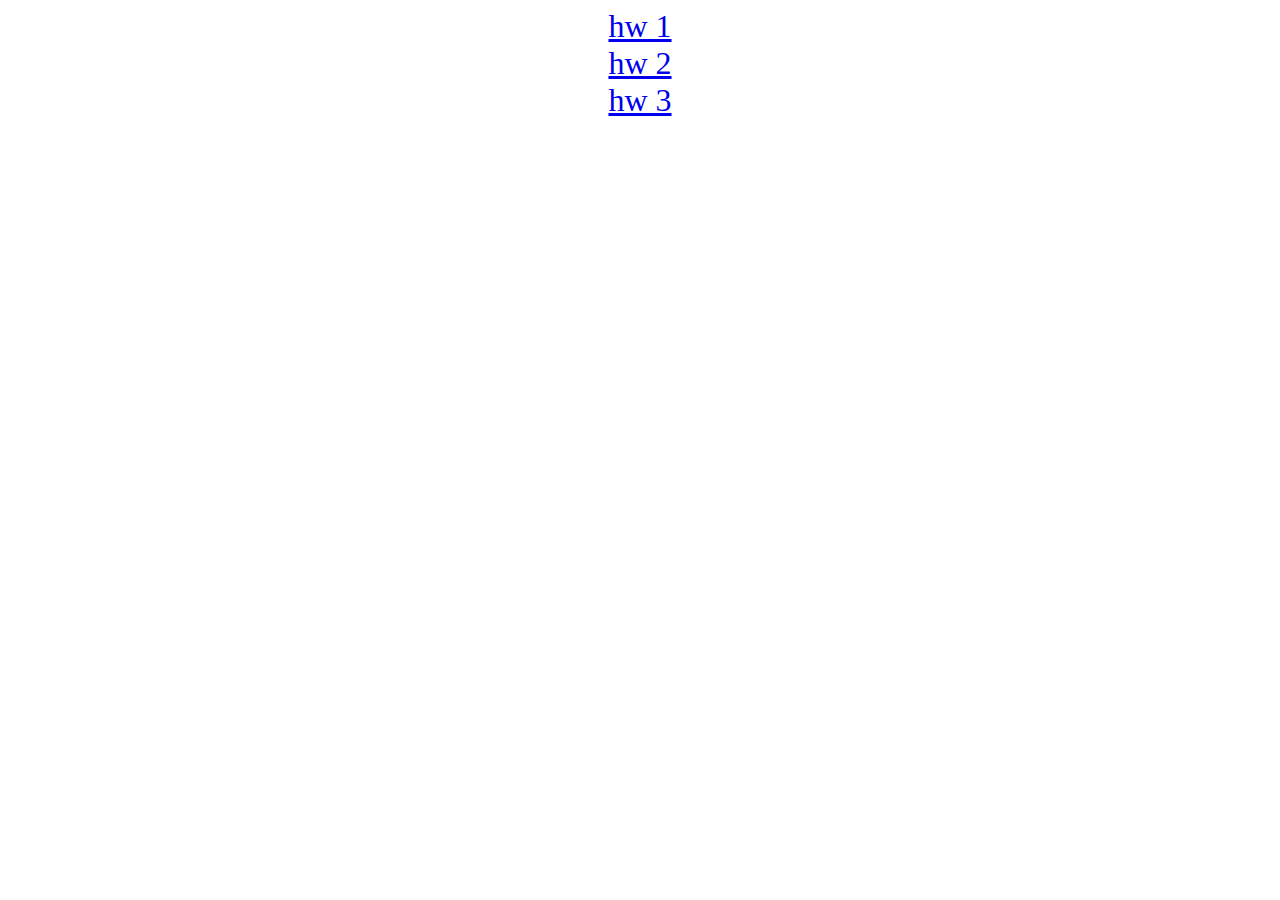
<file: index.html>
<!doctype html>
<html lang="en">
<head>
    <meta charset="utf-8">
    <title>Navigation</title>
</head>
<body>
<div align="center">
    <a href="./hw1/hw1.html" style="font-size: 2em">hw 1</a><br>
    <a href="./hw2/hw2.html" style="font-size: 2em">hw 2</a><br>
    <a href="./hw3/hw3.html" style="font-size: 2em">hw 3</a><br>
</div>
</body>
</html>
</file>
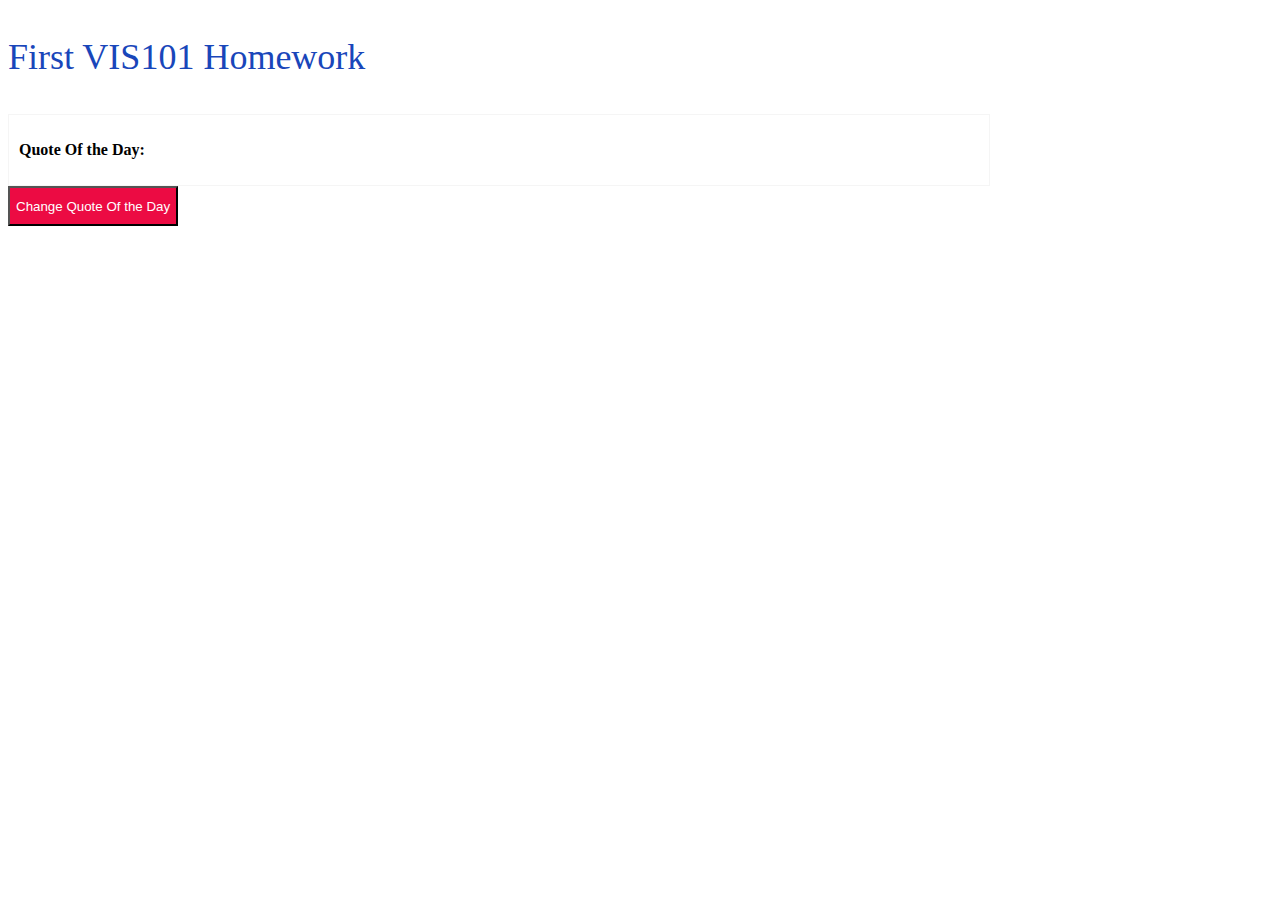
<file: hw1/hw1.html>
<!doctype html>
<html>
<head>
    <meta charset="utf-8">
    <script>
        var citations = [];

        function changeQuote() {
            var elem = document.getElementById("quote");
			var selector = document.getElementById("mySelect");
			var selectedAuthor = selector[selector.selectedIndex].value;
			var feltered = citations.filter(function(pair) {
				return pair["author"] === selectedAuthor;
			});
            var i = getRandomArbitrary(0, feltered.length - 1);
            elem.innerHTML = feltered[i]["quote"];
        }

        function getRandomArbitrary(min, max) {
            return Math.round(Math.random() * (max - min) + min);
        }

        function globalInit(citations) {
            this.citations = citations;

            var container = document.getElementById("container");

            var array = citations.map(function(currentValue) {
                return currentValue["author"];
            });

            //Create and append select list
            var selectList = document.createElement("select");
            selectList.id = "mySelect";
            container.appendChild(selectList);

            //Create and append the options
            for (var i = 0; i < array.length; i++) {
                var option = document.createElement("option");
                option.value = array[i];
                option.text = array[i];
                selectList.appendChild(option);
            }
			
			changeQuote();
        }

        var getJSON = function (url) {
            var xhr = new XMLHttpRequest();
            xhr.open('GET', url, true);
            xhr.responseType = 'json';
            xhr.onload = function () {
                var status = xhr.status;
                if (status === 200) {
                    globalInit(xhr.response);
                } else {
                    var errMsg = 'Could not read file';
                    alert(errMsg);
                    console.log(errMsg);
                }
            };
            xhr.send();
        };
        window.onload = getJSON('https://raw.githubusercontent.com/mdn/learning-area/master/accessibility/aria/quotes.json');
    </script>
    <style type="text/css">
        .h1 {
            font-size: 36px;
            font-family: Open Sans, serif;
            color: #1946ba;
        }

        #outer_block {
            font-family: Open Sans, serif;
            border: 1px solid #F5F5F5;
            padding: 10px;
            width: 960px;
        }

        #inner_block {
            border-left: 2px solid #ccc;
            margin-left: 20px;
            padding-left: 10px;
        }

        .btn {
            background: #ec0b43;
            color: white;
            height: 40px;
        }
    </style>
</head>
<body>
<p class='h1'>First VIS101 Homework</p>

<div id='outer_block'>
    <p><b>Quote Of the Day:</b></p>
    <div id='inner_block'>
        <p id='quote'></p>
    </div>
</div>
<div id="container">
    <input class='btn' type="button" value="Change Quote Of the Day" onclick="changeQuote()">
</div>
</body>
</html>
</file>
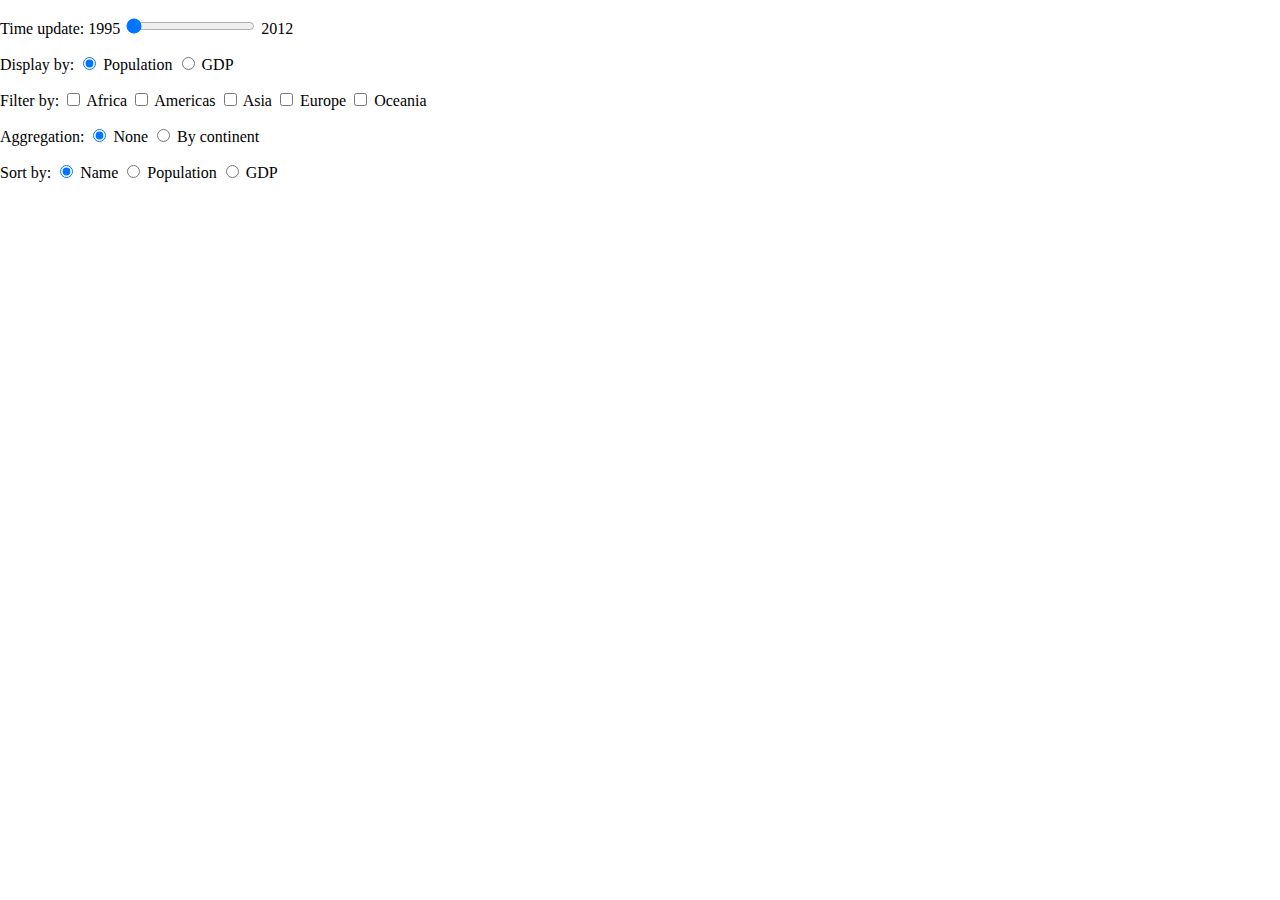
<file: hw2/barchart.html>
<!doctype html>
<html lang="en">
<head>
    <meta charset="utf-8">
    <title>Barchart</title>
    <link rel="stylesheet" type="text/css" href="./styles/style.css">
    <script src="https://d3js.org/d3.v5.min.js"></script>
    <script src="./scripts/script.js"></script>
</head>
<body onload="initForChart();">
<div id=chart>
    <p>Time update:
        <label id="startYear"></label>
        <input id="yearRange" type="range" oninput="onChangeControls();">
        <label id="endYear"></label>
    </p>
    <p>Display by:
        <label>
            <input type="radio" checked name="chartDisplay" value="population" onchange="onChangeControls();">
            Population
        </label>
        <label>
            <input type="radio" name="chartDisplay" value="gdp" onchange="onChangeControls();">
            GDP
        </label>
    </p>
    <p>Filter by:
        <label>
            <input type="checkbox" value="Africa" onchange="onChangeControls();">
            Africa
        </label>
        <label>
            <input type="checkbox" value="Americas" onchange="onChangeControls();">
            Americas
        </label>
        <label>
            <input type="checkbox" value="Asia" onchange="onChangeControls();">
            Asia
        </label>
        <label>
            <input type="checkbox" value="Europe" onchange="onChangeControls();"/>
            Europe
        </label>
        <label>
            <input type="checkbox" value="Oceania" onchange="onChangeControls();">
            Oceania
        </label>
    </p>
    <p>
        Aggregation:
        <label>
            <input type="radio" checked name="aggregation" value="none" onchange="onChangeControls();">
            None
        </label>
        <label>
            <input type="radio" name="aggregation" value="by continent" onchange="onChangeControls();">
            By continent
        </label>
    </p>
    <p>Sort by:
        <label>
            <input type="radio" checked name="sorting" value="name" onchange="onChangeControls();">
            Name
        </label>
        <label>
            <input type="radio" name="sorting" value="population" onchange="onChangeControls();">
            Population
        </label>
        <label>
            <input type="radio" name="sorting" value="gdp" onchange="onChangeControls();">
            GDP
        </label>
    </p>
</div>
</body>
</html>
</file>
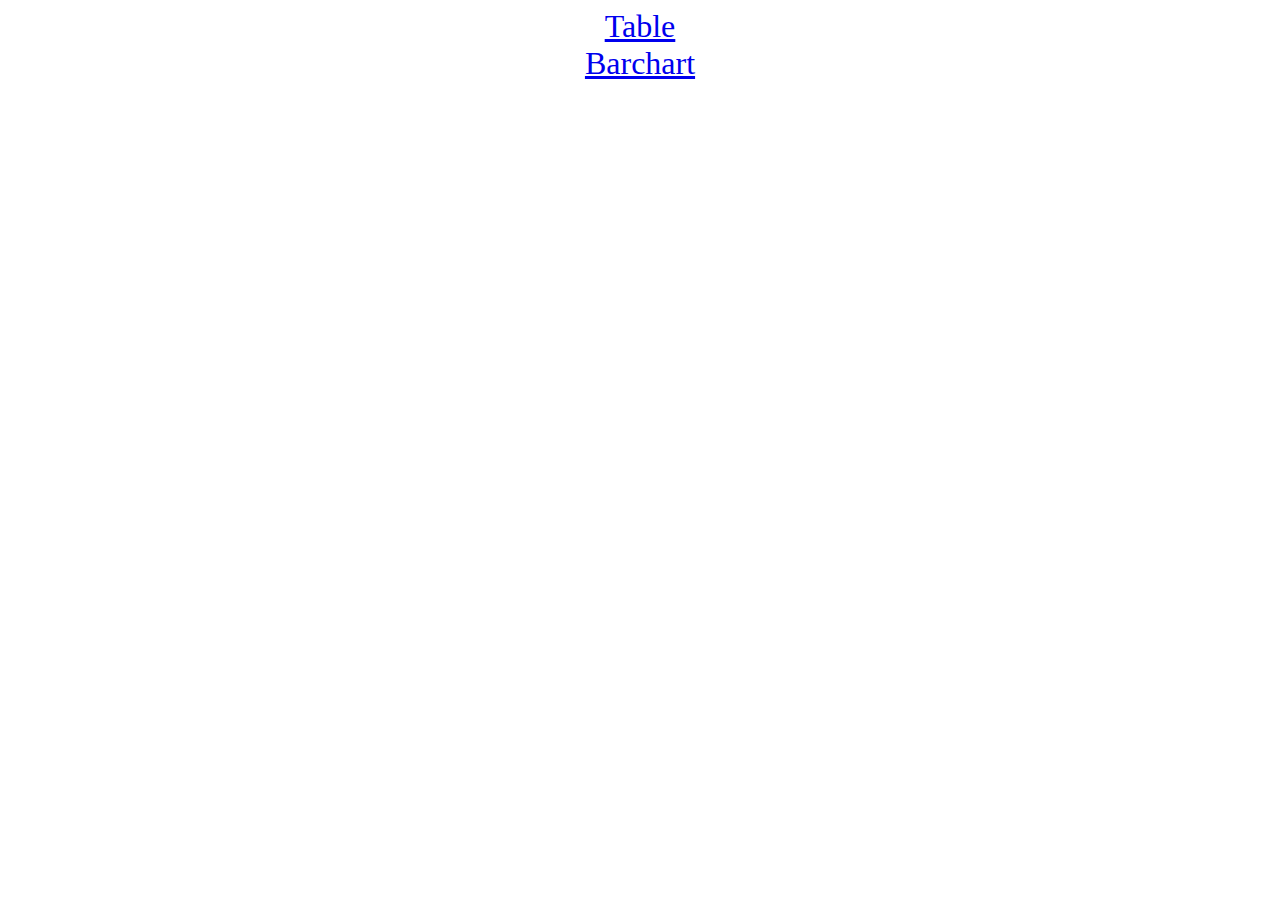
<file: hw2/hw2.html>
<!doctype html>
<html lang="en">
<head>
    <meta charset="utf-8">
    <title>VIS 101 Homework2</title>
</head>
<body>
<div align="center">
    <a href="table.html" style="font-size: 2em">Table</a><br>
    <a href="barchart.html" style="font-size: 2em">Barchart</a>
</div>
</body>
</html>
</file>
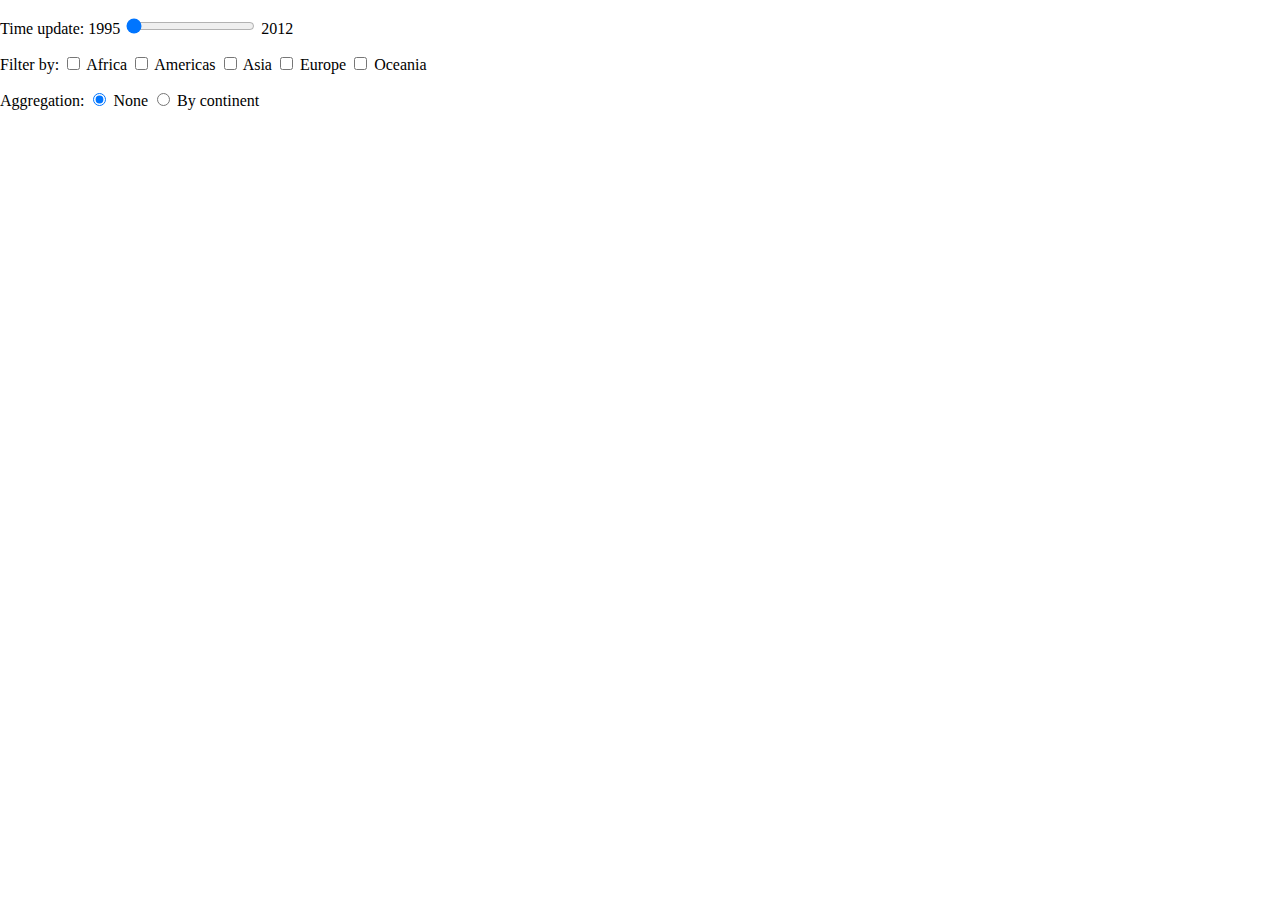
<file: hw2/table.html>
<!doctype html>
<html lang="en">
<head>
    <meta charset="utf-8">
    <title>Table</title>
    <link rel="stylesheet" type="text/css" href="./styles/style.css">
    <script src="https://d3js.org/d3.v5.min.js"></script>
    <script src="./scripts/script.js"></script>
</head>
<body onload="initTable();">
<div id=table>
    <p>Time update:
        <label id="startYear"></label>
        <input id="yearRange" type="range" oninput="onChangeControls();">
        <label id="endYear"></label>
    </p>
    <p>Filter by:
        <label>
            <input type="checkbox" value="Africa" onchange="onChangeControls();"/>
            Africa
        </label>
        <label>
            <input type="checkbox" value="Americas" onchange="onChangeControls();">
            Americas
        </label>
        <label>
            <input type="checkbox" value="Asia" onchange="onChangeControls();">
            Asia
        </label>
        <label>
            <input type="checkbox" value="Europe" onchange="onChangeControls();">
            Europe
        </label>
        <label>
            <input type="checkbox" value="Oceania" onchange="onChangeControls();">
            Oceania
        </label>
    </p>
    <p>
        Aggregation:
        <label>
            <input type="radio" checked name="aggregation" value="none" onchange="onChangeControls();">
            None
        </label>
        <label>
            <input type="radio" name="aggregation" value="by continent" onchange="onChangeControls();">
            By continent
        </label>
    </p>
</div>
</body>
</html>
</file>
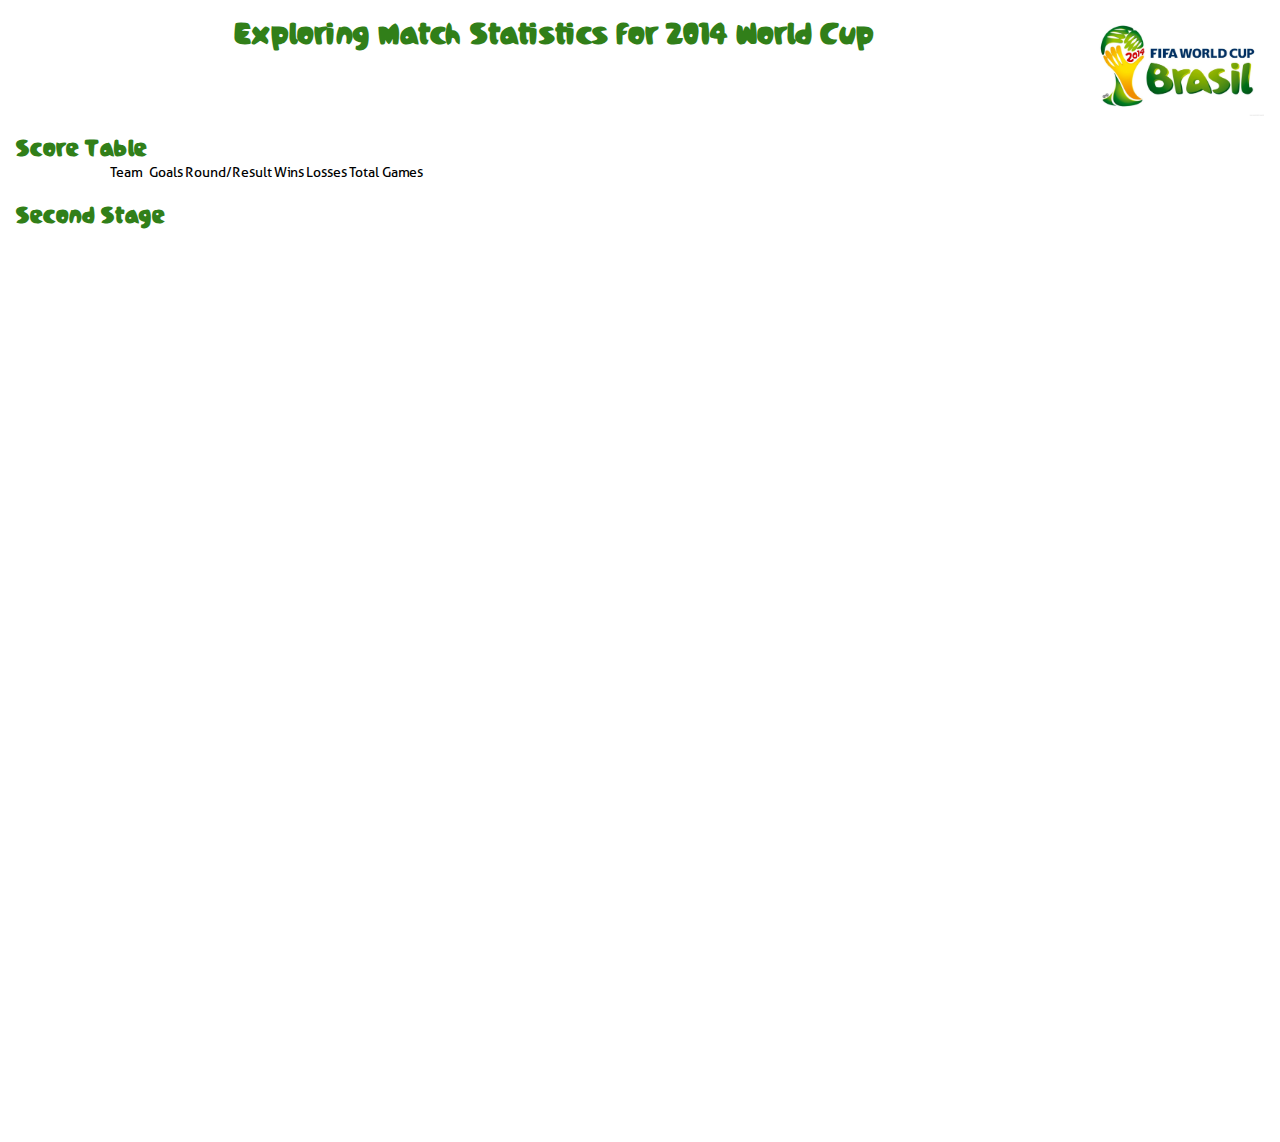
<file: hw3/Part2/hw3.html>
<!DOCTYPE html>
<html lang="en">

<head>
    <meta charset="UTF-8">
    <title>Visualization - Homework 3 - Part 2 </title>
    <link rel="stylesheet" href="styles.css"/>
    <script src="https://d3js.org/d3.v4.js"></script>
</head>

<body>

<div class="container">
    <header>
        <img src="assets/fifa_brazil_logo.jpg" alt="Brazil WC Russia Logo" id="logo"/>
        <h1>Exploring Match Statistics for 2014 World Cup</h1>
    </header>


    <div class="view">
        <h2>Score Table</h2>

        <table id="matchTable">
            <thead>
            <tr>
                <th>Team</th>
                <td style="text-align:center"> Goals <span class="glyphicon glyphicon-sort"></span><br/></td>
                <td>Round/Result</td>
                <td>Wins</td>
                <td>Losses</td>
                <td>Total Games</td>
            </tr>
            <tr>
                <td></td>
                <td id="goalHeader"></td>
            </tr>
            </thead>
            <tbody>

            </tbody>
        </table>

    </div>
    <div class="view">


        <h2>Second Stage</h2>
        <svg width="500" height="900">
            <g id="tree"></g>
        </svg>
    </div>

</div>
<!--<script type="application/javascript" src="load_hacker.js"></script>-->
<script type="application/javascript" src="js/tree.js"></script>
<script type="application/javascript" src="js/table.js"></script>
<script type="application/javascript" src="js/script.js"></script>
</body>
</html>
</file>
<file: hw2/styles/style.css>
body {
    margin-left: auto;
    margin-right: auto;
}

table {
    margin-left: auto;
    margin-right: auto;
}

table, th, td {
    border: medium solid black;
    border-collapse: collapse;
    padding: 5px;
}

caption {
    padding: 10px;
    font-weight: bold;
}

.axis {
    shape-rendering: crispEdges;
}

.axis path,
.axis line {
    fill: none;
    stroke: orange;
}

.bar {
    fill: orange;
}
</file>
<file: hw3/Part2/styles.css>
table {
    border-collapse: collapse;
    font: 14px sans-serif;
    /*width: 720px;*/
}

th {
    font-weight: normal;
    text-align: right;
    padding-right: 6px;
    min-width: 125px;
}

thead td , th{
    cursor: s-resize;
}

tbody tr:first-child td {
    padding-top: 2px;
}

tbody th{
    cursor:pointer;
    font-weight: bold;
}

.aggregate{
    color: #317f19;
}

.game{
    color: #b1b1b1;
}

tbody td {
    padding-right: 5px;
    padding-left: 5px;
    border-left: solid 1px #000;
    color:black
}

tbody tr:hover {
    background-color: #dbdbdb;
}

tbody tr .game {
    background-color: #f0f0f0;
}

/*tbody tr .game:hover {
    background-color: #dbdbdb;
}*/

.label{
    fill: #ffffff;
    font: 14px sans-serif;
}

@font-face {
    font-family: 'aller';
    src: url('assets/aller.ttf');
}

@font-face {
    font-family:'brazil';
    src: url('assets/brasil_cup_font.otf');
}

h1 {
    margin-top: 0;
    font-family: 'brazil';
    color: #317f19;
}

h2 {
    font-family: 'brazil';
    color: #317f19;
    padding-bottom: 0;
    margin-top: 3px;
    margin-bottom: 0;
}

h3 {
    padding-bottom: 0px;
    margin-bottom: 0px;
}

* {
    font-family: 'aller';
}

header {
    padding: 0.5em;
    /*clear: left;*/
    text-align: center;
    height: 100px;
}

#logo {
    float: right;
    height: 100px;
}

.goalBar{
    opacity:0.6;
}

.goalCircle{
    stroke-width: 3px;
    r:5;
}


.node circle {
    fill: #be2714;
}

.node text {
    font: 14px sans-serif;
}

.winner circle {
    fill: #364e74;
}

.loser text {
    text-shadow: 0 1px 0 #fff, 0 -1px 0 #fff, 1px 0 0 #fff, -1px 0 0 #fff;
}

.link {
    fill: none;
    stroke: #555;
    stroke-opacity: 0.4;
    stroke-width: 2px;
}

.selected {
    fill: none;
    stroke: #be2714;
    stroke-width: 4px;
}

.selectedLabel {
    fill: #be2714;
    font-weight: bolder;

}

.view {
    width: 650px;
    padding: 0.5em;
    float: left;
}
</file>
